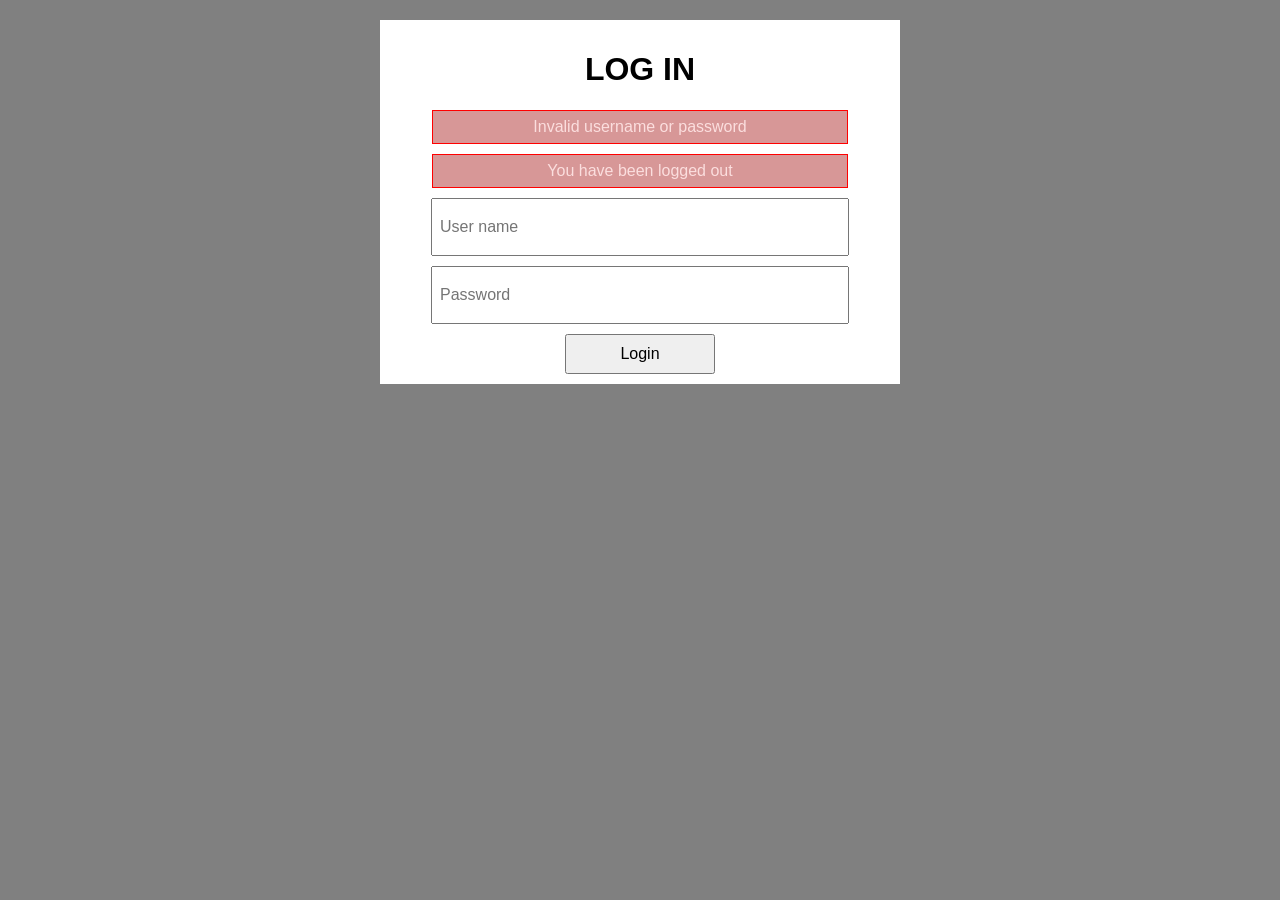
<file: bin/src/main/resources/templates/login.html>
<!DOCTYPE html>
<html lang="en">

<head>
    <meta charset="UTF-8">
    <meta name="viewport" content="width=device-width, initial-scale=1.0">
    <title>Login</title>

    <style>
        body {
            font-family: sans-serif;
            background-color: gray;
        }

        a {
            text-decoration: none;
        }

        .error {
            margin: 0 auto 10px auto;
            border: 1px solid red;
            width: 80%;
            background-color: #d79797;
            padding: 7px;
            color: #fbdede;
        }

        .container {
            background-color: white;
            margin: 20px auto;
            padding: 10px;
            max-width: 500px;
            min-height: 320px;
            text-align: center;
        }

        input#username,
        input#password,
        input#confirm_password {
            width: 80%;
            height: 40px;
            padding: 7px;
            font-size: 1rem;
            margin-bottom: 10px;
        }

        button.btn {
            width: 150px;
            height: 40px;
            font-size: 1rem;
        }

        .header-title {
            text-transform: uppercase;
        }
    </style>
</head>

<body>
    <div class="container">
        <h1 class="header-title">Log In</h1>
        <form th:action="@{/login}" method="post">
            <p class="error" th:if="${param.error}">Invalid username or password</p>
            <p class="error" th:if="${param.logout}">You have been logged out</p>
            <input type="text" name="username" id="username" placeholder="User name">
            <input type="password" name="password" id="password" placeholder="Password">
            <button class="btn" type="submit" style="margin: 0 auto">Login</button>
        </form>
    </div>

</body>

</html>
</file>
